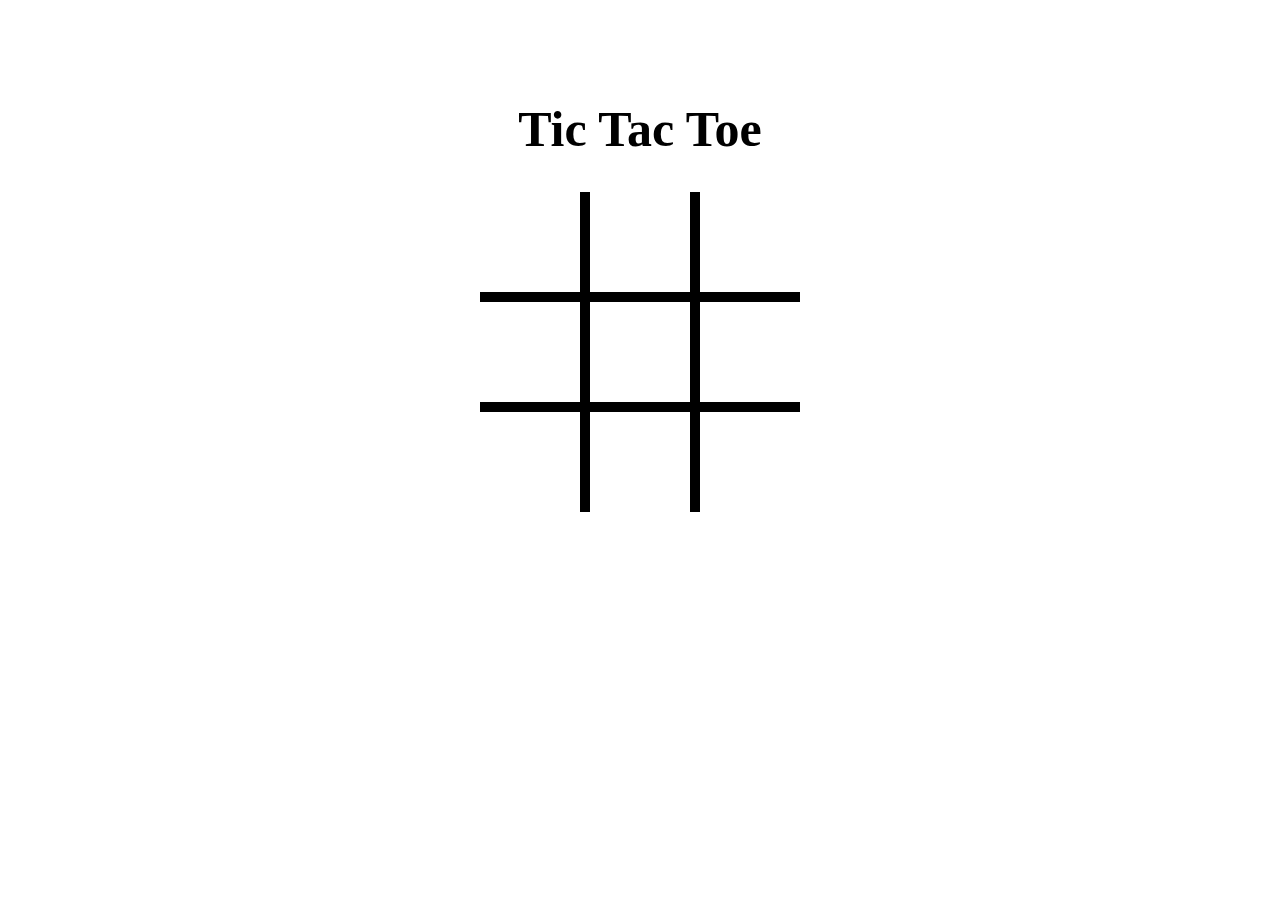
<file: TTT_091420/index.html>
<!DOCTYPE html>
<html lang="en">

<head>
    <meta charset = "UTF-8">    
    <meta name = "viewport" content="width=device-width"> <!-- , intital-scale=1.0 -->
    <meta http-equiv="X-UA-Compatible" content="ie=edge">
    <link rel="stylesheet" href="sytle.css">
</head>

<body>
    <div class = "container"> 
        <h1>Tic Tac Toe</h1>
        <div class ="row border-b">
            <div class="col border-r"></div>
            <div class="col border-r"></div>
            <div class="col"></div>
        </div>
        <div class ="row border-b">
                <div class="col border-r"></div>
                <div class="col border-r"></div>
                <div class="col"></div>
            </div>
          <div class ="row">
                <div class="col border-r"></div>
                <div class="col border-r"></div>
                <div class="col"></div>
            </div>
            <div class ="endText" id = "end"></div>
    </div>
    <script src="script.js"></script>

</body>

</html>
</file>
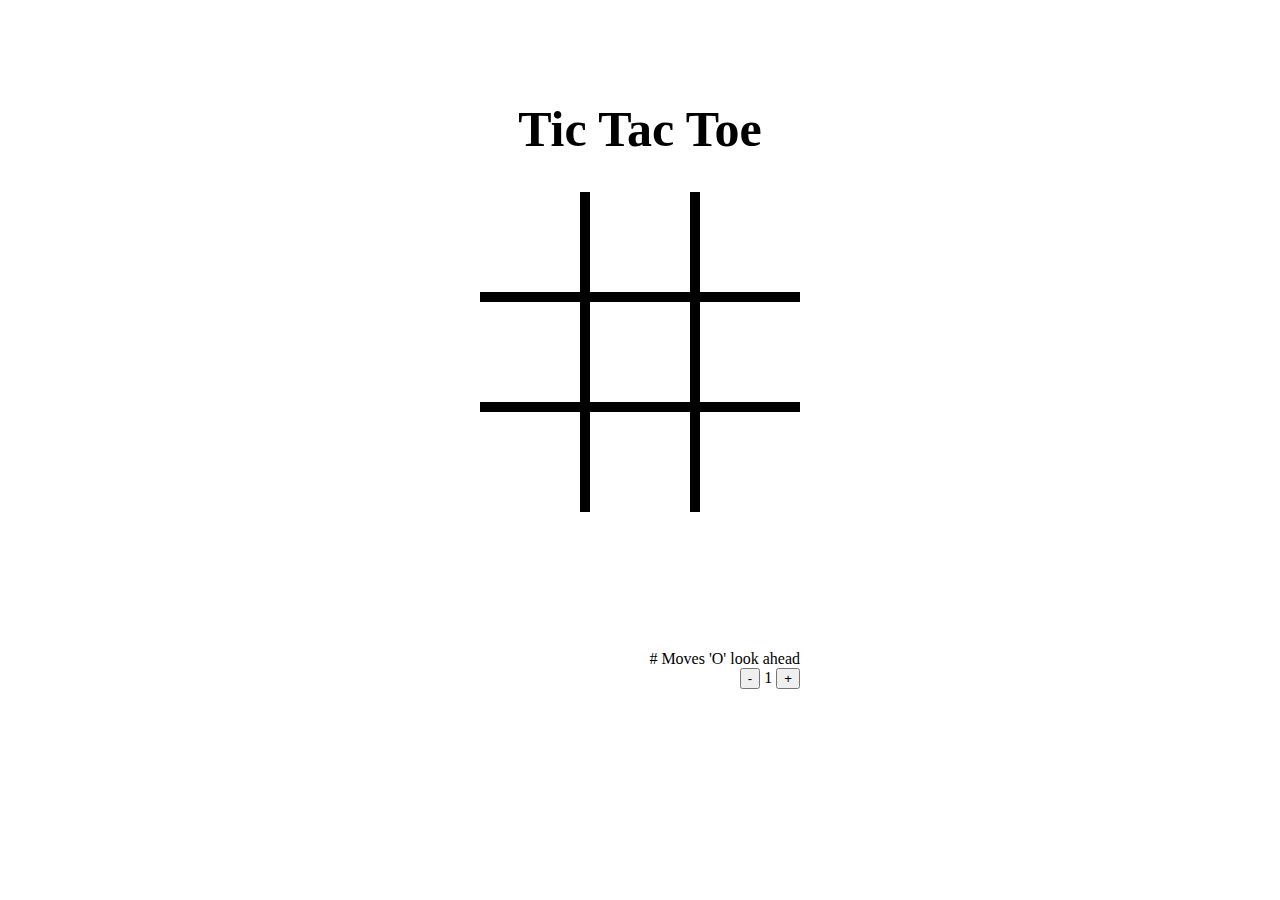
<file: TTT_091520/index.html>
<!DOCTYPE html>
<html lang="en">

<head>
    <meta charset = "UTF-8">    
    <meta name = "viewport" content="width=device-width"> <!-- , intital-scale=1.0 -->
    <meta http-equiv="X-UA-Compatible" content="ie=edge">
    <link rel="stylesheet" href="sytle.css">
</head>

<body>
    <div class = "container"> 
        <h1>Tic Tac Toe</h1>
        <div class ="row border-b">
            <div class="col border-r"></div>
            <div class="col border-r"></div>
            <div class="col"></div>
        </div>
        <div class ="row border-b">
                <div class="col border-r"></div>
                <div class="col border-r"></div>
                <div class="col"></div>
            </div>
          <div class ="row">
                <div class="col border-r"></div>
                <div class="col border-r"></div>
                <div class="col"></div>
            </div>
            <div class ="endText" id = "end"></div>
    </div>
    <div class="futureMove"> 
        # Moves 'O' look ahead
        <br>
        <button type="button" id="minusBtn">-</button> <span id="futureCounter">1</span> <button type="button" id="plusBtn">+</button>
    </div>



    <script src="script.js"></script>

</body>

</html>
</file>
<file: TTT_091420/sytle.css>
.container{
    width: 320px;
    height: 320px;
    margin: auto;
    margin-top: 100px;
}

h1 {
    text-align: center;
    font-size: 50px;
}

.row{
    height: 100px;
}

.col{
    height: 100px;
    width: 100px;
    float: left;
    font-size: 100px;
    text-align: center;
    line-height: 100px;

}
.col:hover{
    background-color: lightblue;
}
.border-b{
    border-bottom: 10px solid black;
}

.border-r{
    border-right: 10px solid black;
}

.winner{
    color:blue;
}

.endText{
    text-align: center;
    font-size: 20px;
    margin-top: 50px;
}
</file>
<file: TTT_091520/sytle.css>
.container{
    width: 320px;
    height: 550px;
    margin: auto;
    margin-top: 100px;
}

h1 {
    text-align: center;
    font-size: 50px;
}

.row{
    height: 100px;
}

.col{
    height: 100px;
    width: 100px;
    float: left;
    font-size: 100px;
    text-align: center;
    line-height: 100px;


}
.col:hover{
    background-color: lightblue;
}
.border-b{
    border-bottom: 10px solid black;
}

.border-r{
    border-right: 10px solid black;
}

.winner{
    color:blue;
}

.endText{
    text-align: center;
    font-size: 20px;
    margin-top: 50px;
}

.futureMove{
    width: 320px;
    text-align: right;
    margin: auto;

}
</file>
